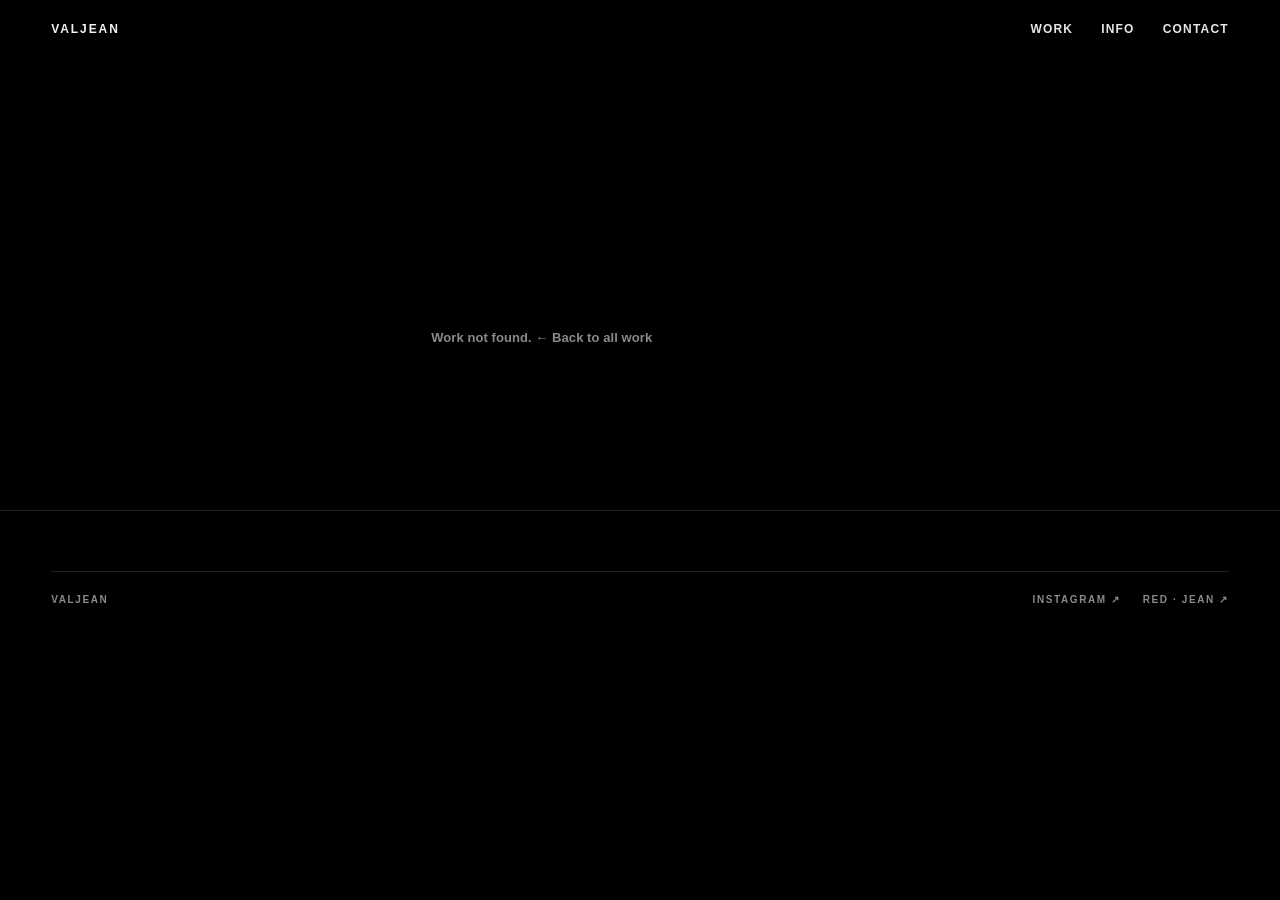
<file: work.html>
<!DOCTYPE html>
<html lang="en">
<head>
<meta charset="utf-8">
<meta name="viewport" content="width=device-width, initial-scale=1">
<title>Work — VALJEAN</title>
<meta name="description" content="Selected moving images — fashion & creative film.">
<meta property="og:type" content="website">
<meta property="og:url" content="https://valjeanfilms.com/">
<meta property="og:site_name" content="VALJEAN">
<meta property="og:title" content="VALJEAN — Director / Creative / Editor">
<meta property="og:description" content="Selected moving images — fashion & creative film.">
<meta property="og:image" content="https://valjeanfilms.com/assets/img/share-cover.jpg">
<meta property="og:image:width" content="800">
<meta property="og:image:height" content="800">
<meta name="twitter:card" content="summary_large_image">
<meta name="twitter:title" content="VALJEAN — Director / Creative / Editor">
<meta name="twitter:description" content="Selected moving images — fashion & creative film.">
<meta name="twitter:image" content="https://valjeanfilms.com/assets/img/share-cover.jpg">
<link rel="icon" type="image/png" href="assets/img/favicon.png">
<link rel="apple-touch-icon" href="assets/img/apple-touch-icon.png">
<link rel="stylesheet" href="assets/css/style.css">
</head>
<body class="page-work">

<header class="site-header">
  <a class="brand has-tip" href="index.html" data-site-name data-tip="Home">Portfolio</a>
  <nav class="site-nav">
    <a class="has-tip" href="index.html#work" data-tip="View work">Work</a>
    <a class="has-tip" href="index.html#info" data-tip="About">Info</a>
    <a class="has-tip" href="mailto:" data-email-link data-tip="Email">Contact</a>
  </nav>
</header>

<main class="detail" id="detail">
  <div class="detail-head">
    <a class="back-link" href="index.html#work"><span aria-hidden="true">←</span> All work</a>
    <h1 class="detail-title" id="dTitle"></h1>
    <div class="detail-meta" id="dMeta"></div>
  </div>

  <div class="player-wrap">
    <div class="players" id="players"></div>
  </div>

  <p class="detail-note" id="dNote"></p>

  <section class="stills" id="stillsSection" hidden>
    <p class="stills-label" data-stills-label>Selected frames</p>
    <div class="stills-grid" id="stillsGrid"></div>
  </section>

  <a class="next-work" id="nextWork" href="index.html#work">
    <span class="next-label">Next work</span>
    <span class="next-title" id="nextTitle"></span>
    <span class="next-arrow" aria-hidden="true">↗</span>
  </a>
</main>

<footer class="site-footer site-footer--compact">
  <div class="footer-bottom">
    <span class="footer-name" data-site-name></span>
    <div class="social" id="social"></div>
  </div>
</footer>

<div class="lightbox" id="lightbox" hidden>
  <button class="lb-close" id="lbClose" type="button" aria-label="Close">×</button>
  <button class="lb-nav lb-prev" id="lbPrev" type="button" aria-label="Previous">‹</button>
  <img class="lb-image" id="lbImage" alt="">
  <button class="lb-nav lb-next" id="lbNext" type="button" aria-label="Next">›</button>
  <p class="lb-count" id="lbCount"></p>
</div>

<script src="assets/js/app.js"></script>
</body>
</html>
</file>
<file: assets/css/style.css>
/* 参考站 lonnwave.com 首屏大字用的就是 Roboto Condensed 600，本地自托管避免外链字体 */
@font-face{
  font-family:"Roboto Condensed";
  src:url("../fonts/roboto-condensed-600.woff2") format("woff2");
  font-style:normal;font-weight:600;font-display:swap;
}
@font-face{
  font-family:"Roboto Condensed";
  src:url("../fonts/roboto-condensed-700.woff2") format("woff2");
  font-style:normal;font-weight:700;font-display:swap;
}
@font-face{
  font-family:"Roboto Condensed";
  src:url("../fonts/roboto-condensed-900.woff2") format("woff2");
  font-style:normal;font-weight:900;font-display:swap;
}

:root{
  --bg:#000;
  --fg:#f2f2f0;
  --muted:#8a8a86;
  --line:rgba(255,255,255,.13);
  --pad:clamp(20px,4vw,56px);
}

*{box-sizing:border-box}
html{scroll-behavior:smooth}
body{
  margin:0;background:var(--bg);color:var(--fg);
  font-family:"Helvetica Neue",Helvetica,Arial,"PingFang SC",sans-serif;
  font-weight:400;font-size:14px;line-height:1.6;letter-spacing:.005em;
  -webkit-font-smoothing:antialiased;
}
a{color:inherit;text-decoration:none}
button{font:inherit;color:inherit;background:none;border:0;cursor:pointer;padding:0}
img{display:block;max-width:100%}
[hidden]{display:none !important}
::selection{background:#fff;color:#000}

.site-header{
  position:fixed;top:0;left:0;width:100%;z-index:60;
  display:flex;align-items:center;justify-content:space-between;
  padding:20px var(--pad);
  background:linear-gradient(180deg,rgba(0,0,0,.5) 0%,rgba(0,0,0,0) 100%);
}
.site-header a{text-shadow:0 1px 12px rgba(0,0,0,.8);font-weight:700}
.brand{font-size:12px;letter-spacing:.16em;text-transform:uppercase}
.site-nav{display:flex;gap:28px;font-size:12px;letter-spacing:.1em;text-transform:uppercase}
/* 用 color 而不是 opacity 做 hover 反馈：opacity 会把悬停气泡也一起变灰 */
.site-nav a{color:rgba(255,255,255,.9);transition:color .25s}
.site-nav a:hover{color:rgba(255,255,255,.55)}

/* 鼠标停在顶部导航上时，用一小条气泡说明点进去会到哪；文字尽量短 */
.has-tip{position:relative}
.has-tip::after{
  content:attr(data-tip);position:absolute;top:calc(100% + 12px);left:50%;
  transform:translate(-50%,-4px);
  background:var(--fg);color:#111;
  font-size:11px;font-weight:700;letter-spacing:.04em;text-transform:none;
  text-shadow:none;white-space:nowrap;
  padding:8px 12px;border-radius:8px;
  box-shadow:0 6px 24px rgba(0,0,0,.35);
  opacity:0;pointer-events:none;transition:opacity .2s,transform .2s;z-index:70;
}
.has-tip:hover::after,.has-tip:focus-visible::after{opacity:1;transform:translate(-50%,0)}
/* 最左 / 最右两项改成靠边对齐，气泡不会超出屏幕 */
.brand.has-tip::after{left:0;transform:translate(0,-4px)}
.brand.has-tip:hover::after,.brand.has-tip:focus-visible::after{transform:translate(0,0)}
.site-nav a:last-child.has-tip::after{left:auto;right:0;transform:translate(0,-4px)}
.site-nav a:last-child.has-tip:hover::after,
.site-nav a:last-child.has-tip:focus-visible::after{transform:translate(0,0)}

/* 点 CONTACT 弹出的联系面板：立刻能看到邮箱 + 一键复制，同时保留打开邮件 App */
.contact-pop{
  position:absolute;top:calc(100% + 10px);right:var(--pad);z-index:20;
  width:min(320px,calc(100vw - 2 * var(--pad)));
  background:#0b0b0b;border:1px solid rgba(255,255,255,.16);border-radius:10px;
  box-shadow:0 18px 50px rgba(0,0,0,.65);
  padding:18px 18px 16px;
  visibility:hidden;opacity:0;transform:translateY(-6px);
  transition:opacity .2s,transform .2s,visibility .2s;
}
.contact-pop.is-open{visibility:visible;opacity:1;transform:none}
/* 面板里的链接不要继承顶栏的文字阴影和粗体 */
.contact-pop a,.contact-pop button{text-shadow:none}
.contact-pop-head{display:flex;align-items:center;justify-content:space-between;gap:12px}
.contact-pop-label{font-size:10px;font-weight:700;letter-spacing:.18em;text-transform:uppercase;color:var(--muted)}
.contact-pop-close{font-size:20px;font-weight:700;line-height:1;color:var(--muted);padding:2px 4px;transition:color .2s}
.contact-pop-close:hover{color:var(--fg)}
.contact-pop-mail{
  display:block;margin:14px 0 16px;font-size:15px;font-weight:700;letter-spacing:.01em;
  color:var(--fg);word-break:break-all;transition:opacity .2s;
}
.contact-pop-mail:hover{opacity:.6}
.contact-pop-actions{display:flex;flex-direction:column;gap:8px}
.contact-pop-copy,.contact-pop-open{
  display:block;text-align:center;font-size:10px;letter-spacing:.14em;text-transform:uppercase;
  padding:11px 12px;border-radius:5px;transition:background .2s,color .2s,border-color .2s;
}
.contact-pop-copy{background:var(--fg);color:#111;font-weight:700}
.contact-pop-copy:hover{background:#fff}
.contact-pop-open{border:1px solid rgba(255,255,255,.22);color:var(--fg);font-weight:700}
.contact-pop-open:hover{border-color:var(--fg);background:rgba(255,255,255,.06)}
.contact-pop-note{margin:14px 0 0;font-size:10px;font-weight:700;line-height:1.6;letter-spacing:.02em;color:var(--muted)}
/* 面板打开时收起 hover 气泡，避免两条提示叠在一起 */
body.contact-open .site-nav a[data-email-link]::after{display:none}

/* 首屏 = 一张固定 16:9 版式的海报：视频铺满、VALJEAN 与 tagline 叠在上面。
   视频、大字、间距、上下留白 --hero-pad 全部按视口宽度等比缩放——
   放大缩小时整张海报（含黑边）一起等比，不出现桌面一套 / 手机另一套。 */
.hero{
  position:relative;--hero-pad:3.5vw;
  height:calc(100vw * 0.5625 + 2 * var(--hero-pad));min-height:0;overflow:hidden;
  display:flex;align-items:center;justify-content:center;
}
.hero-media{position:absolute;inset:0;background:var(--bg)}
.hero-media img,.hero-media video{width:100%;height:100%;object-fit:contain;display:block}
.hero-media.is-fallback img{animation:kenburns 26s ease-in-out infinite alternate}
@keyframes kenburns{from{transform:scale(1)}to{transform:scale(1.09)}}
.hero-shade{
  position:absolute;inset:0;
  background:linear-gradient(180deg,rgba(0,0,0,.55) 0%,rgba(0,0,0,.12) 35%,rgba(0,0,0,.16) 60%,rgba(0,0,0,.5) 100%);
}
.hero-inner{position:relative;z-index:2;text-align:center;padding:0 var(--pad);width:100%}
.hero-title{
  margin:0;
  font-family:"Roboto Condensed","Arial Narrow",Impact,sans-serif;
  font-weight:900;
  font-size:clamp(60px,17vw,260px);
  line-height:.86;letter-spacing:-.055em;text-transform:uppercase;white-space:nowrap;
}
/* 小字也按画布宽度等比，但给一个可读下限：否则手机等比后只剩约 3px */
.hero-tagline{margin:max(16px,1.67vw) 0 0;font-size:clamp(10px,.833vw,18px);font-weight:700;letter-spacing:.22em;text-transform:uppercase;color:rgba(255,255,255,.72)}

/* WORK 区上内边距收窄：首屏底部留白本身保持等比不变，只压这段空白，
   避免视频与 WORK 栏之间隔太远（1440 下总间隔 ≈ 50 + 58 = 108px） */
.work-section{padding:clamp(28px,4vw,56px) var(--pad) 0}
.section-head{
  display:flex;align-items:baseline;justify-content:space-between;gap:24px;
  margin-bottom:48px;padding-bottom:20px;border-bottom:.5px solid var(--line);
}
.section-label{margin:0;font-size:11px;font-weight:700;letter-spacing:.18em;text-transform:uppercase;color:var(--muted)}
/* ALL 标签 + 两个视图图标作为一组固定在右上角：全部用固定 px，不参与等比缩放。
   ALL 沿用原分类按钮样式，只是静态文字、不可点击。 */
.section-tools{display:flex;align-items:center;gap:24px;flex-wrap:nowrap}
.all-label{font-size:11px;font-weight:700;letter-spacing:.14em;text-transform:uppercase;color:var(--muted)}
.view-switch{display:flex;align-items:center;gap:4px}
.view-btn{
  position:relative;width:34px;height:34px;border-radius:50%;
  display:flex;align-items:center;justify-content:center;
  color:var(--muted);transition:background .25s,color .25s;
}
.view-btn svg{width:18px;height:18px}
.view-btn:hover{color:var(--fg);background:rgba(255,255,255,.07)}
.view-btn.is-active{color:var(--fg);background:rgba(255,255,255,.14)}
.view-btn:focus-visible{outline:1px solid var(--fg);outline-offset:2px}
.view-btn[data-tip]::after{
  content:attr(data-tip);position:absolute;top:calc(100% + 10px);left:50%;
  transform:translate(-50%,-4px);
  background:var(--fg);color:#111;font-size:11px;font-weight:700;letter-spacing:.04em;
  padding:8px 12px;border-radius:8px;white-space:nowrap;
  box-shadow:0 6px 24px rgba(0,0,0,.35);
  opacity:0;pointer-events:none;transition:opacity .2s,transform .2s;z-index:30;
}
.view-btn[data-tip]:hover::after,
.view-btn[data-tip]:focus-visible::after{opacity:1;transform:translate(-50%,0)}
.grid{display:grid;grid-template-columns:repeat(3,minmax(0,1fr));gap:clamp(36px,5vw,72px) clamp(16px,2vw,28px)}
/* 大图流：沿用作品区左右内边距，不再用负 margin 贴边；片与片之间留一段克制的呼吸 */
.grid.is-flow{display:flex;flex-direction:column;gap:clamp(28px,4vw,64px)}
.grid.is-flow .card{width:100%;position:relative}
/* 大图流常显，避免淡入位移时露出黑底、造成滚动跳动 */
.grid.is-flow .card.reveal{opacity:1;transform:none}
/* --card-ar 由卡片按各自 aspect 写入：图片未加载时也先按真实比例占位，滚动不跳动 */
.grid.is-flow .card-media{aspect-ratio:var(--card-ar,16/9);height:auto;border-radius:2px;background:#0a0a0a}
.grid.is-flow .card-media img{position:absolute;inset:0;width:100%;height:100%;object-fit:cover}
/* 竖屏作品（aspect < 1）：大图流里按视口高度封顶、完整居中，两侧留黑边；横屏不受影响 */
.grid.is-flow .card-media.is-portrait{aspect-ratio:auto;height:min(76vh,780px)}
.grid.is-flow .card-media.is-portrait img{object-fit:contain}

/* 名字 / 客户 / 年份叠到封面底部：左下「客户 — 片名」，右下白底年份（参考 lonnwave） */
.grid.is-flow .card-meta{
  position:absolute;left:0;right:0;bottom:0;z-index:2;margin:0;
  padding:clamp(16px,2.4vw,34px) clamp(16px,2.6vw,40px);
  align-items:flex-end;gap:20px;pointer-events:none;
}
.grid.is-flow .card-meta > div{display:flex;flex-wrap:wrap;align-items:baseline}
.grid.is-flow .card-title,.grid.is-flow .card-client{
  display:inline;margin:0;font-size:clamp(14px,1.35vw,19px);font-weight:700;
  letter-spacing:.01em;text-transform:none;color:#fff;
  text-shadow:0 1px 12px rgba(0,0,0,.9),0 0 24px rgba(0,0,0,.5);
}
.grid.is-flow .card-client:empty{display:none}
/* 客户在前，破折号挂在片名前；只有片名（无客户）时不显示连接符 */
.grid.is-flow .card-title:not(:first-child)::before{content:"—";margin:0 .5em;color:rgba(255,255,255,.65);font-weight:400}
.grid.is-flow .card-year{
  flex:none;background:var(--fg);color:#111;text-shadow:none;
  font-size:clamp(10px,.85vw,12px);font-weight:700;letter-spacing:.06em;
  padding:4px 9px;border-radius:2px;
}
.grid-empty{font-size:12px;font-weight:700;letter-spacing:.1em;color:var(--muted);padding:40px 0}

.card{display:block}
.card-media{position:relative;aspect-ratio:4/3;overflow:hidden;border-radius:2px;background:#111}
.card-media img{width:100%;height:100%;object-fit:cover;transition:transform .7s cubic-bezier(.2,.7,.2,1),opacity .5s}
.card:hover .card-media img{transform:scale(1.035)}
.card-explore{
  position:absolute;left:50%;top:50%;transform:translate(-50%,-40%);opacity:0;
  background:var(--fg);color:#000;font-size:10px;font-weight:700;letter-spacing:.14em;text-transform:uppercase;
  padding:9px 18px;border-radius:999px;white-space:nowrap;
  transition:opacity .35s,transform .35s;pointer-events:none;
}
.card:hover .card-explore{opacity:1;transform:translate(-50%,-50%)}
.card-meta{display:flex;justify-content:space-between;align-items:baseline;gap:16px;margin-top:14px}
/* 网格视图：客户在前做主标题；有客户时片名降为次级小字，无客户时片名仍是主标题 */
.card-client{display:block;font-size:14px;font-weight:700}
.card-client:empty{display:none}
.card-title{display:block;font-size:14px;font-weight:700}
.grid:not(.is-flow) .card-client:not(:empty) + .card-title{margin-top:3px;font-size:10px;letter-spacing:.14em;text-transform:uppercase;color:var(--muted)}
.card-year{font-size:11px;font-weight:700;letter-spacing:.1em;color:var(--muted);white-space:nowrap}
/* 年份还没填时，不要留下一个空的白色小标签 */
.card-year:empty{display:none}

.reveal{opacity:0;transform:translateY(16px);transition:opacity .7s ease,transform .7s ease}
.reveal.is-in{opacity:1;transform:none}

/* About 区 = 一张和首屏同构的固定版式海报，共用「按视口宽度等比」体系：
   以整幅画面宽为基准分三栏，照片中心压在第一条竖直三分线（1/3）上，
   文字块落在照片右侧的第二栏，上下边与照片齐平。
   照片尺寸 / 文字大小 / 间距 / 该区高度全部用 vw，窗口缩放时整套一起等比。 */
.info{
  position:relative;
  margin-top:clamp(110px,15vw,200px);
  height:50vw;
  border-top:.5px solid var(--line);
}
.info-inner{position:absolute;inset:0}
.info-label{
  position:absolute;left:20vw;top:15vw;margin:0;
  font-size:max(10px,.95vw);font-weight:700;letter-spacing:.18em;color:var(--muted);
}
.info-grid{position:absolute;inset:0}
/* 照片中心对齐 1/3 线：left=33.333vw 再左移自身一半 */
.info-portrait{
  position:absolute;left:33.333vw;top:18.8vw;
  width:19vw;margin:0;transform:translateX(-50%);
  border-radius:2px;overflow:hidden;background:#0a0a0a;
}
.info-portrait[hidden]{display:none}
.info-portrait img{display:block;width:100%;height:auto;object-fit:cover}
/* 文字块紧接照片右侧；固定 19vw 高 + flex 把能力清单推到底 → 上下与照片齐平 */
.info-body{
  position:absolute;left:47vw;top:18.8vw;width:38vw;height:19vw;
  display:flex;flex-direction:column;min-width:0;
}
.info-loc{margin:0 0 1.4vw;font-size:max(9px,.85vw);font-weight:700;letter-spacing:.14em;text-transform:uppercase;color:var(--muted)}
/* 字号与列宽按参考图配比调好：正文正好 5 行，配 19vw 的照片高度刚好上下齐平 */
.info-about{margin:0;font-size:max(13px,1.5vw);line-height:1.4;font-weight:700;letter-spacing:-.01em;white-space:pre-line}
.services{list-style:none;display:flex;flex-wrap:wrap;gap:.6vw 2vw;margin:auto 0 0;padding:1vw 0 0}
.services li{font-size:max(9px,.85vw);font-weight:700;letter-spacing:.14em;text-transform:uppercase;color:var(--muted)}

.site-footer{padding:clamp(100px,13vw,180px) var(--pad) 36px;border-top:.5px solid var(--line);margin-top:clamp(100px,13vw,180px)}
.site-footer--compact{margin-top:0;padding-top:60px}
.footer-pretitle{margin:0 0 18px;font-size:11px;font-weight:700;letter-spacing:.18em;text-transform:uppercase;color:var(--muted)}
.footer-email{display:inline-block;font-size:clamp(28px,5.5vw,76px);font-weight:700;letter-spacing:-.03em;line-height:1.1;word-break:break-word;transition:opacity .25s}
.footer-email:hover{opacity:.55}
.copy-btn{
  /* 邮箱加粗后变宽，给按钮留出一点横向呼吸，别贴着字 */
  margin:28px 0 0 clamp(14px,1.6vw,24px);
  display:inline-block;border:.5px solid var(--line);border-radius:999px;
  padding:9px 20px;font-size:10px;font-weight:700;letter-spacing:.14em;text-transform:uppercase;color:var(--muted);
  transition:color .25s,border-color .25s;
}
.copy-btn:hover{color:var(--fg);border-color:var(--fg)}
.footer-bottom{
  display:flex;justify-content:space-between;align-items:center;gap:24px;
  margin-top:clamp(80px,10vw,140px);padding-top:20px;border-top:.5px solid var(--line);
  font-size:10px;font-weight:700;letter-spacing:.16em;text-transform:uppercase;color:var(--muted);
}
.site-footer--compact .footer-bottom{margin-top:0}
.social{display:flex;gap:22px}
.social a{transition:color .25s}
.social a:hover{color:var(--fg)}

.detail{padding-top:clamp(110px,13vw,170px)}
.detail-head{padding:0 var(--pad) clamp(36px,5vw,64px)}
.back-link{display:inline-block;font-size:10px;font-weight:700;letter-spacing:.16em;text-transform:uppercase;color:var(--muted);margin-bottom:clamp(40px,6vw,80px);transition:color .25s}
.back-link:hover{color:var(--fg)}
/* 作品大标题：加粗到 Medium(500)，比全站字段的 700 轻一档，但明显比原来的细体(300)有分量 */
.detail-title{margin:0;font-size:clamp(42px,7.5vw,120px);font-weight:500;line-height:1;letter-spacing:-.04em}
.detail-meta{display:flex;flex-wrap:wrap;gap:12px 36px;margin-top:28px;font-size:10px;font-weight:700;letter-spacing:.16em;text-transform:uppercase;color:var(--muted)}
.detail-meta span{white-space:nowrap}
.player-wrap{padding:0 var(--pad)}
.players{display:flex;flex-direction:column;gap:clamp(56px,8vw,110px)}
.player-block{margin:0}
.player-label{margin:0 0 14px;font-size:10px;font-weight:700;letter-spacing:.18em;text-transform:uppercase;color:var(--muted)}
.player{width:100%;height:min(76vh,780px);min-height:320px;display:flex;align-items:center;justify-content:center;background:#000}
.player-frame{position:relative;overflow:hidden;background:#0b0b0b;border-radius:2px;flex:none}
.player-frame iframe{display:block;width:100%;height:100%;border:0}
.player-frame video{display:block;width:100%;height:100%;object-fit:contain;background:#000}
.player-cover{position:absolute;inset:0;display:flex;align-items:center;justify-content:center;flex-direction:column;gap:20px;cursor:pointer}
.player-cover img{position:absolute;inset:0;width:100%;height:100%;object-fit:cover;opacity:.75;transition:opacity .4s,transform .7s}
.player-cover:hover img{opacity:.9;transform:scale(1.02)}
.play-btn{position:relative;width:64px;height:64px;border:1px solid rgba(255,255,255,.7);border-radius:50%;display:flex;align-items:center;justify-content:center;transition:background .25s,color .25s}
.player-cover:hover .play-btn{background:#fff;color:#000}
.play-btn svg{width:18px;height:18px;margin-left:3px;fill:currentColor}
.player-caption{position:relative;font-size:10px;font-weight:700;letter-spacing:.18em;text-transform:uppercase;color:rgba(255,255,255,.85)}
/* 只在视频真的加载失败时给一行提示；平时播放器下方不显示任何状态文字 */
.player-error{
  position:absolute;left:0;right:0;bottom:0;margin:0;padding:14px 18px;
  background:rgba(0,0,0,.82);text-align:center;
  font-size:10px;font-weight:700;letter-spacing:.1em;color:var(--fg);
}

.demo-player{position:absolute;inset:0;display:flex;flex-direction:column;background:#080808}
.demo-screen{flex:1;display:flex;flex-direction:column;align-items:center;justify-content:center;gap:10px;text-align:center;padding:20px}
.demo-screen strong{font-size:11px;letter-spacing:.24em;text-transform:uppercase;font-weight:700;color:rgba(255,255,255,.85)}
.demo-screen small{font-size:10px;font-weight:700;letter-spacing:.06em;color:var(--muted)}
.demo-controls{display:flex;align-items:center;gap:14px;padding:12px 16px;border-top:.5px solid rgba(255,255,255,.12);font-size:10px;font-weight:700;letter-spacing:.08em;color:var(--muted)}
.demo-controls button{font-size:12px;color:var(--fg);padding:0 4px}
.demo-track{position:relative;flex:1;height:2px;background:rgba(255,255,255,.2);overflow:hidden}
.demo-track i{position:absolute;left:0;top:0;height:100%;width:30%;background:#fff;animation:demoProgress 12s linear infinite}
@keyframes demoProgress{from{transform:translateX(-100%)}to{transform:translateX(340%)}}
.demo-close{margin-left:auto !important}

.detail-note{max-width:660px;margin:clamp(44px,6vw,80px) var(--pad) 0;font-size:clamp(15px,1.5vw,19px);line-height:1.75;font-weight:700;color:rgba(255,255,255,.85)}
.stills{margin-top:clamp(80px,10vw,140px);padding:clamp(40px,5vw,70px) var(--pad) 0;border-top:.5px solid var(--line)}
.stills-label{margin:0 0 32px;font-size:10px;font-weight:700;letter-spacing:.18em;text-transform:uppercase;color:var(--muted)}
.stills-grid{display:grid;grid-template-columns:repeat(2,minmax(0,1fr));gap:clamp(14px,2vw,26px);align-items:start}
/* 静帧是从成片里截出来的：按作品原本画幅完整展示，不裁掉构图 / 片中字幕 */
.stills-grid button{padding:0;display:block;overflow:hidden;border-radius:2px;background:#111;aspect-ratio:var(--stills-ar,16/9)}
.stills-grid img{width:100%;height:100%;object-fit:contain;transition:transform .6s,opacity .4s}
.stills-grid button:hover img{transform:scale(1.03);opacity:.85}
.next-work{display:flex;align-items:baseline;gap:24px;margin-top:clamp(90px,12vw,160px);padding:clamp(40px,6vw,80px) var(--pad);border-top:.5px solid var(--line);transition:background .35s}
.next-work:hover{background:#0a0a0a}
.next-label{font-size:10px;font-weight:700;letter-spacing:.18em;text-transform:uppercase;color:var(--muted)}
.next-title{font-size:clamp(24px,4vw,56px);font-weight:500;letter-spacing:-.03em}
.next-arrow{margin-left:auto;font-size:24px;transition:transform .3s}
.next-work:hover .next-arrow{transform:translate(5px,-5px)}

.lightbox{position:fixed;inset:0;z-index:200;background:rgba(0,0,0,.96);display:flex;align-items:center;justify-content:center}
.lb-image{max-width:88vw;max-height:82vh;object-fit:contain;border-radius:2px}
.lb-close{position:absolute;top:20px;right:24px;font-size:30px;line-height:1;color:rgba(255,255,255,.7);padding:6px}
.lb-close:hover{color:#fff}
.lb-nav{position:absolute;top:50%;transform:translateY(-50%);font-size:40px;line-height:1;color:rgba(255,255,255,.6);padding:12px 18px}
.lb-nav:hover{color:#fff}
.lb-prev{left:16px}
.lb-next{right:16px}
.lb-count{position:absolute;bottom:22px;left:0;right:0;text-align:center;margin:0;font-size:10px;font-weight:700;letter-spacing:.18em;color:var(--muted)}
body.lb-open{overflow:hidden}

.data-error{max-width:520px;margin:160px auto;padding:0 var(--pad);font-size:13px;font-weight:700;line-height:1.8;color:var(--muted)}
.data-error code{color:var(--fg)}

@media (max-width:1024px){
  .grid{grid-template-columns:repeat(2,minmax(0,1fr))}
}
@media (max-width:640px){
  .site-header{padding:16px var(--pad)}
  .site-nav{gap:16px;font-size:10px}
  .brand{font-size:10px}
  .has-tip::after{font-size:10px;padding:6px 9px;top:calc(100% + 9px)}
  .hero-title{font-size:clamp(40px,12vw,80px)}
  .contact-pop{padding:16px 16px 14px}
  /* WORK 与 ALL + 图标在任何宽度都保持同一行；手机只收紧间距，不换行 */
  .section-head{gap:12px}
  .section-tools{gap:16px}
  /* 网格视图在窄屏也保持 2 列，和宽屏一致是多列；大图流是 flex，仍是单列大图 */
  .grid{grid-template-columns:repeat(2,minmax(0,1fr));gap:24px 16px}
  /* 移动端大图流：竖屏不再用固定 76vh 高度（窄屏上会挤出巨大上下黑边），
     改回按图片真实比例撑高、与横屏同一套逻辑，画面铺满、标题稳稳叠在画面里 */
  .grid.is-flow .card-media.is-portrait{aspect-ratio:var(--card-ar,16/9);height:auto}
  .grid.is-flow .card-media.is-portrait img{object-fit:cover}
  .grid.is-flow .card-meta{padding:clamp(16px,2.4vw,34px) clamp(16px,2.6vw,40px);gap:16px}
  .grid.is-flow .card-title,.grid.is-flow .card-client{font-size:13px}
  .grid.is-flow .card-year{font-size:11px;padding:4px 9px}
  /* 手机窄屏不贴三分线（会把照片挤得极小），回到单列居中流式布局 */
  .info{height:auto;padding:clamp(40px,9vw,64px) var(--pad)}
  .info-inner,.info-grid{position:static}
  .info-label{position:static;margin:0 0 24px;font-size:11px}
  .info-portrait{position:static;transform:none;width:min(62%,260px);margin:0 auto 28px}
  .info-body{position:static;width:auto;height:auto}
  .info-loc{font-size:11px;margin-bottom:18px}
  .info-about{font-size:clamp(17px,4.4vw,22px);line-height:1.6}
  .services{margin-top:32px;padding-top:0;gap:10px 20px}
  .services li{font-size:10px}
  .player{height:min(62vh,520px);min-height:260px}
  .stills-grid{grid-template-columns:1fr}
  .next-work{flex-wrap:wrap;gap:12px}
  .next-arrow{margin-left:0}
  .footer-bottom{flex-direction:column;align-items:flex-start;gap:16px}
}
@media (prefers-reduced-motion:reduce){
  html{scroll-behavior:auto}
  .reveal{opacity:1;transform:none}
  .contact-pop{transition:none}
  .hero-media.is-fallback img{animation:none}
  .demo-track i{animation:none}
}
</file>
